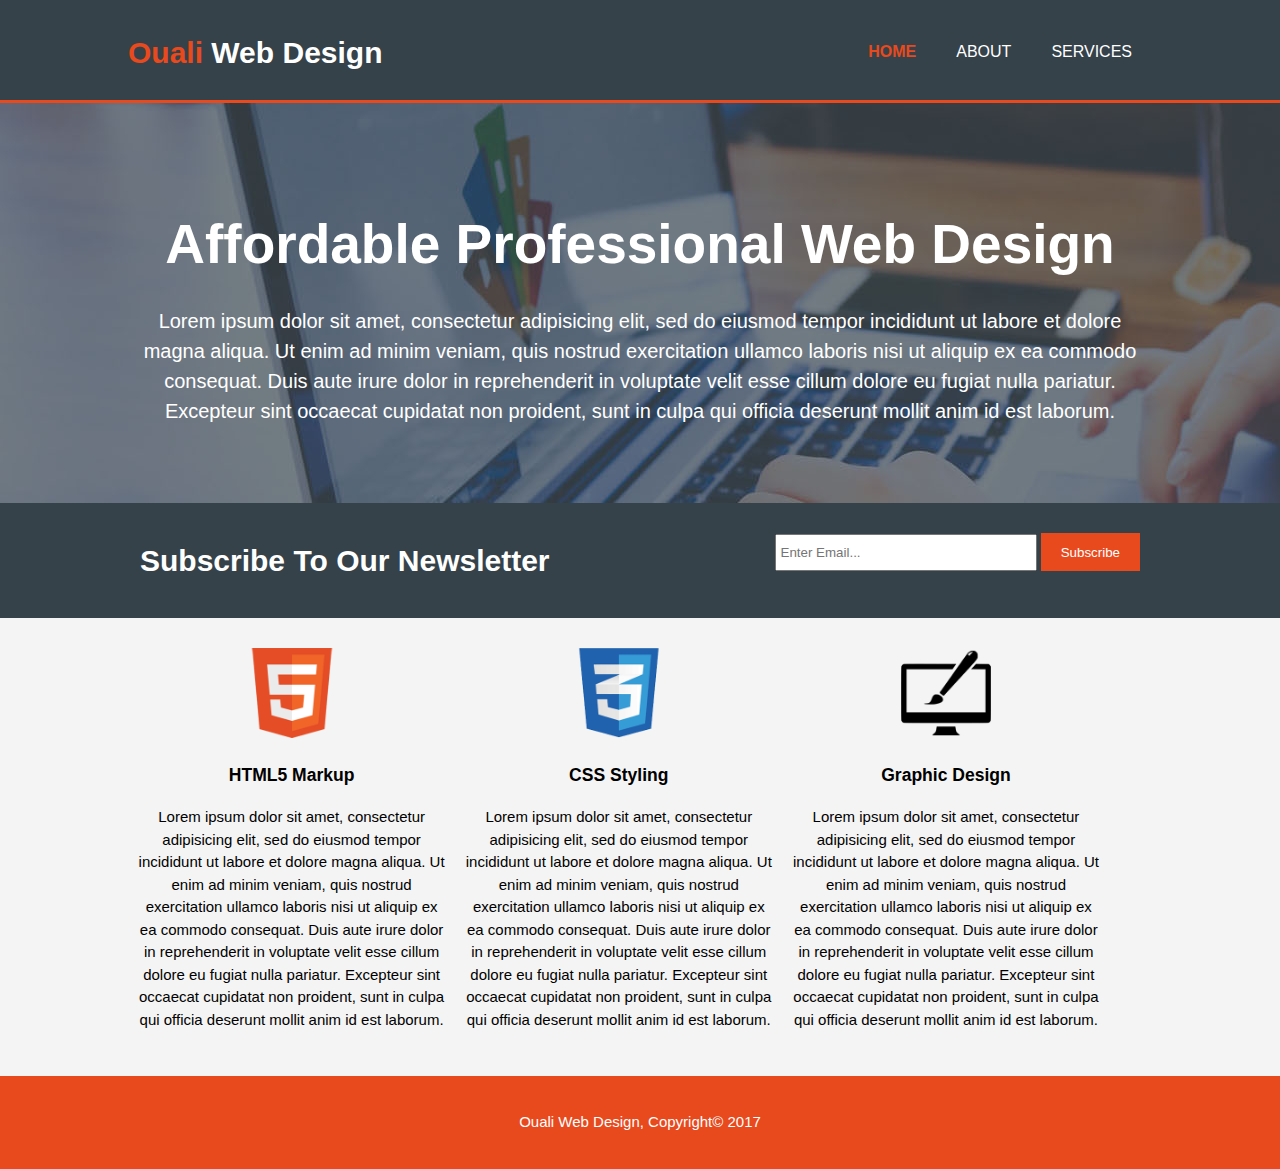
<file: index.html>
<!DOCTYPE html>
<html>

<head>
  <meta charset="utf-8">
  <meta name="viewport" content="width=device-width">
  <meta name="description" content="affordable and professional web design">
  <meta name="keywords" content="web design, affordable web design, professional web design">
  <meta name="author" content="Abdoulah Ouali">
  <title>Ouali Web Design | Welcome</title>
  <link rel="stylesheet" href="./css/style.css">
</head>

<body>
  <header>
    <div class="container">
      <div id="branding">
        <h1><span class="highlight">Ouali</span> Web Design</h1>
      </div>
      <nav>
        <ul>
          <li class="current"><a href="index.html">Home</a></li>
          <li><a href="about.html">About</a></li>
          <li><a href="services.html">Services</a></li>
        </ul>
      </nav>
    </div>
  </header>

  <section id="showcase">
    <div class="container">
      <h1>Affordable Professional Web Design</h1>
      <p>Lorem ipsum dolor sit amet, consectetur adipisicing elit, sed do eiusmod tempor incididunt ut labore et dolore magna aliqua. Ut enim ad minim veniam, quis nostrud exercitation ullamco laboris nisi ut aliquip ex ea commodo consequat. Duis aute irure
        dolor in reprehenderit in voluptate velit esse cillum dolore eu fugiat nulla pariatur. Excepteur sint occaecat cupidatat non proident, sunt in culpa qui officia deserunt mollit anim id est laborum.</p>
    </div>
  </section>

  <section id="newsletter">
    <div class="container">
      <h1>Subscribe To Our Newsletter</h1>
      <form>
        <input type="email" placeholder="Enter Email...">
        <button type="submit" class="button_1">Subscribe</button>
      </form>
    </div>
  </section>

  <section id="boxes">
    <div class="container">
      <div class="box">
        <img src="./images/logo_html.png">
        <h3>HTML5 Markup</h3>
        <p>Lorem ipsum dolor sit amet, consectetur adipisicing elit, sed do eiusmod tempor incididunt ut labore et dolore magna aliqua. Ut enim ad minim veniam, quis nostrud exercitation ullamco laboris nisi ut aliquip ex ea commodo consequat. Duis aute
          irure dolor in reprehenderit in voluptate velit esse cillum dolore eu fugiat nulla pariatur. Excepteur sint occaecat cupidatat non proident, sunt in culpa qui officia deserunt mollit anim id est laborum.</p>
      </div>
      <div class="box">
        <img src="./images/logo_css.png">
        <h3>CSS Styling</h3>
        <p>Lorem ipsum dolor sit amet, consectetur adipisicing elit, sed do eiusmod tempor incididunt ut labore et dolore magna aliqua. Ut enim ad minim veniam, quis nostrud exercitation ullamco laboris nisi ut aliquip ex ea commodo consequat. Duis aute
          irure dolor in reprehenderit in voluptate velit esse cillum dolore eu fugiat nulla pariatur. Excepteur sint occaecat cupidatat non proident, sunt in culpa qui officia deserunt mollit anim id est laborum.</p>
      </div>
      <div class="box">
        <img src="./images/logo_brush.png">
        <h3>Graphic Design</h3>
        <p>Lorem ipsum dolor sit amet, consectetur adipisicing elit, sed do eiusmod tempor incididunt ut labore et dolore magna aliqua. Ut enim ad minim veniam, quis nostrud exercitation ullamco laboris nisi ut aliquip ex ea commodo consequat. Duis aute
          irure dolor in reprehenderit in voluptate velit esse cillum dolore eu fugiat nulla pariatur. Excepteur sint occaecat cupidatat non proident, sunt in culpa qui officia deserunt mollit anim id est laborum.</p>
      </div>

    </div>
  </section>

  <footer>
    <p> Ouali Web Design, Copyright&copy; 2017 </p>
  </footer>
</body>

</html>
</file>
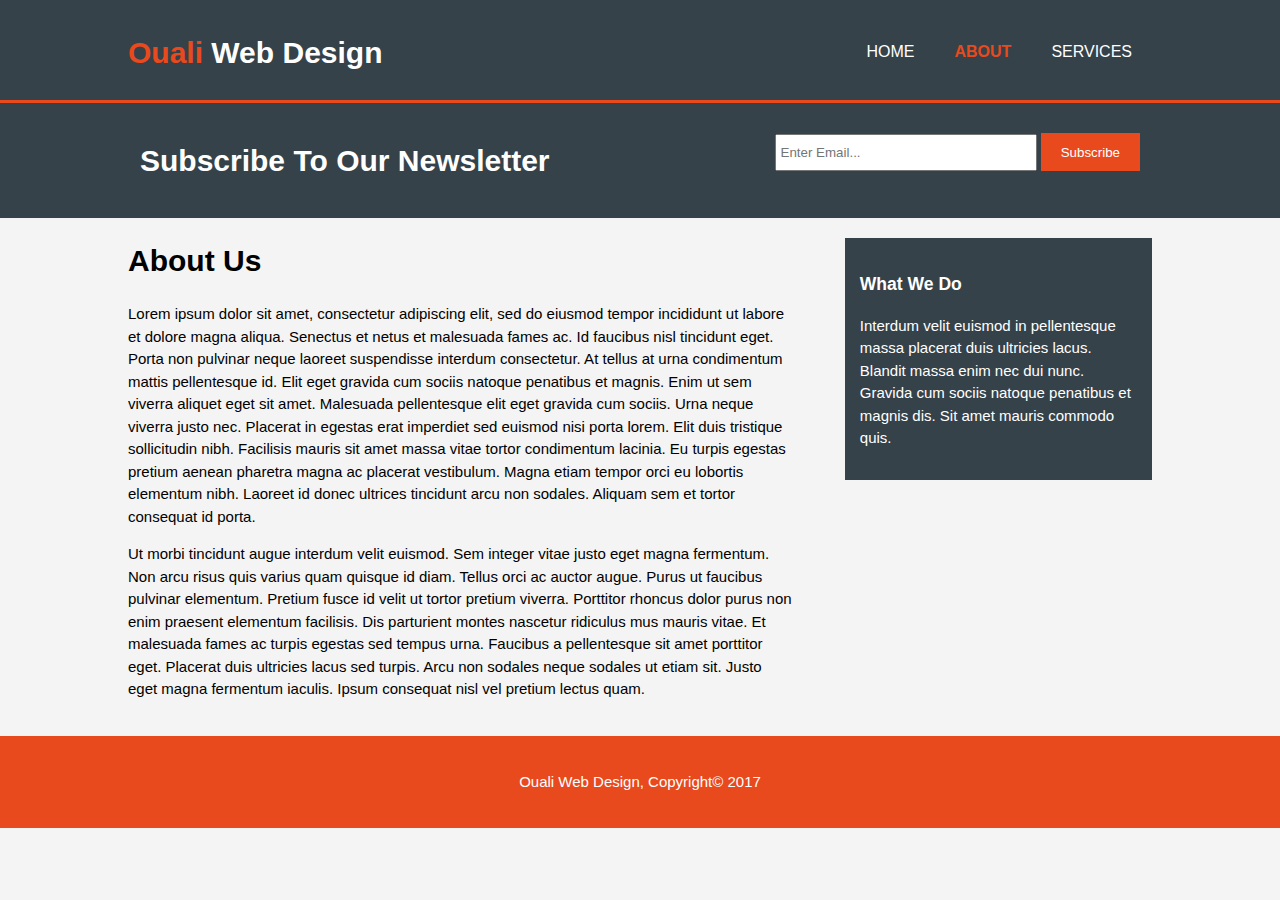
<file: about.html>
<!DOCTYPE html>
<html>

<head>
  <meta charset="utf-8">
  <meta name="viewport" content="width=device-width">
  <meta name="description" content="affordable and professional web design">
  <meta name="keywords" content="web design, affordable web design, professional web design">
  <meta name="author" content="Abdoulah Ouali">
  <title>Ouali Web Design | About</title>
  <link rel="stylesheet" href="./css/style.css">
</head>

<body>
  <header>
    <div class="container">
      <div id="branding">
        <h1><span class="highlight">Ouali</span> Web Design</h1>
      </div>
      <nav>
        <ul>
          <li><a href="index.html">Home</a></li>
          <li class="current"><a href="about.html">About</a></li>
          <li><a href="services.html">Services</a></li>
        </ul>
      </nav>
    </div>
  </header>

  <section id="newsletter">
    <div class="container">
      <h1>Subscribe To Our Newsletter</h1>
      <form>
        <input type="email" placeholder="Enter Email...">
        <button type="submit" class="button_1">Subscribe</button>
      </form>
    </div>
  </section>

  <section id="main">
    <div class="container">
      <article id="main-col">
        <h1 class="page-title">About Us</h1>
        <p>Lorem ipsum dolor sit amet, consectetur adipiscing elit, sed do eiusmod tempor incididunt ut labore et dolore magna aliqua. Senectus et netus et malesuada fames ac. Id faucibus nisl tincidunt eget. Porta non pulvinar neque laoreet suspendisse
          interdum consectetur. At tellus at urna condimentum mattis pellentesque id. Elit eget gravida cum sociis natoque penatibus et magnis. Enim ut sem viverra aliquet eget sit amet. Malesuada pellentesque elit eget gravida cum sociis. Urna neque
          viverra justo nec. Placerat in egestas erat imperdiet sed euismod nisi porta lorem. Elit duis tristique sollicitudin nibh. Facilisis mauris sit amet massa vitae tortor condimentum lacinia. Eu turpis egestas pretium aenean pharetra magna ac placerat
          vestibulum. Magna etiam tempor orci eu lobortis elementum nibh. Laoreet id donec ultrices tincidunt arcu non sodales. Aliquam sem et tortor consequat id porta.</p>
        <p>Ut morbi tincidunt augue interdum velit euismod. Sem integer vitae justo eget magna fermentum. Non arcu risus quis varius quam quisque id diam. Tellus orci ac auctor augue. Purus ut faucibus pulvinar elementum. Pretium fusce id velit ut tortor
          pretium viverra. Porttitor rhoncus dolor purus non enim praesent elementum facilisis. Dis parturient montes nascetur ridiculus mus mauris vitae. Et malesuada fames ac turpis egestas sed tempus urna. Faucibus a pellentesque sit amet porttitor
          eget. Placerat duis ultricies lacus sed turpis. Arcu non sodales neque sodales ut etiam sit. Justo eget magna fermentum iaculis. Ipsum consequat nisl vel pretium lectus quam.</p>
      </article>
      <aside id="sidebar">
        <div class="dark">
          <h3>What We Do</h3>
          <p>Interdum velit euismod in pellentesque massa placerat duis ultricies lacus. Blandit massa enim nec dui nunc. Gravida cum sociis natoque penatibus et magnis dis. Sit amet mauris commodo quis.</p>
        </div>
      </aside>
    </div>
  </section>

  <footer>
    <p> Ouali Web Design, Copyright&copy; 2017 </p>
  </footer>
</body>

</html>
</file>
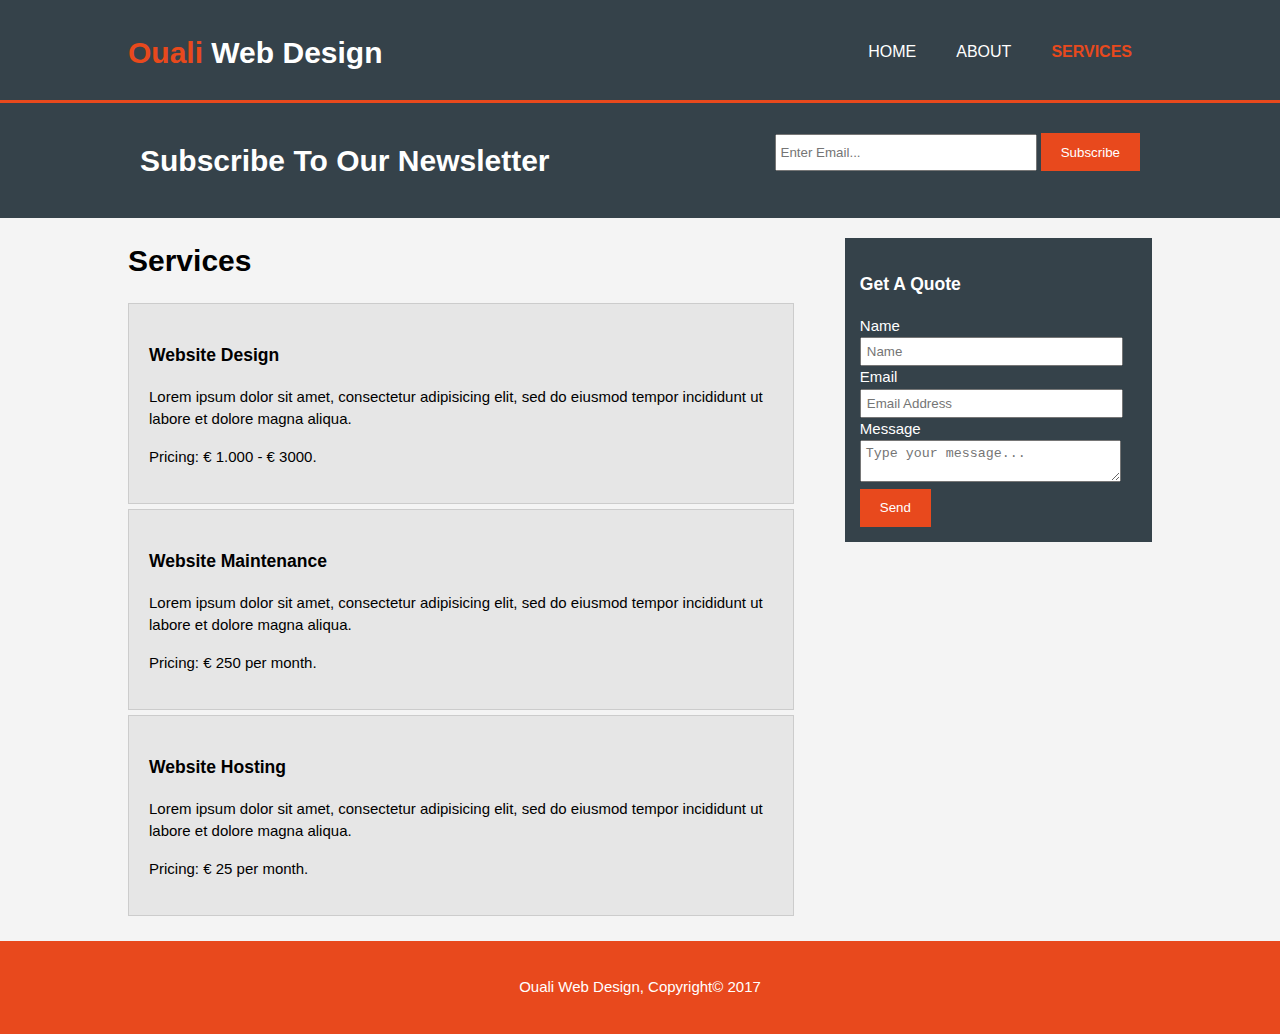
<file: services.html>
<!DOCTYPE html>
<html>

<head>
  <meta charset="utf-8">
  <meta name="viewport" content="width=device-width">
  <meta name="description" content="affordable and professional web design">
  <meta name="keywords" content="web design, affordable web design, professional web design">
  <meta name="author" content="Abdoulah Ouali">
  <title>Ouali Web Design | Services</title>
  <link rel="stylesheet" href="./css/style.css">
</head>

<body>
  <header>
    <div class="container">
      <div id="branding">
        <h1><span class="highlight">Ouali</span> Web Design</h1>
      </div>
      <nav>
        <ul>
          <li><a href="index.html">Home</a></li>
          <li><a href="about.html">About</a></li>
          <li class="current"><a href="services.html">Services</a></li>
        </ul>
      </nav>
    </div>
  </header>

  <section id="newsletter">
    <div class="container">
      <h1>Subscribe To Our Newsletter</h1>
      <form>
        <input type="email" placeholder="Enter Email...">
        <button type="submit" class="button_1">Subscribe</button>
      </form>
    </div>
  </section>

  <section id="main">
    <div class="container">
      <article id="main-col">
        <h1 class="page-title">Services</h1>
        <ul id="services">
          <li>
            <h3>Website Design</h3>
            <p>Lorem ipsum dolor sit amet, consectetur adipisicing elit, sed do eiusmod tempor incididunt ut labore et dolore magna aliqua.</p>
            <p>Pricing: &euro; 1.000 - &euro; 3000.</p>
          </li>
          <li>
            <h3>Website Maintenance</h3>
            <p>Lorem ipsum dolor sit amet, consectetur adipisicing elit, sed do eiusmod tempor incididunt ut labore et dolore magna aliqua.</p>
            <p>Pricing: &euro; 250 per month.</p>
          </li>
          <li>
            <h3>Website Hosting</h3>
            <p>Lorem ipsum dolor sit amet, consectetur adipisicing elit, sed do eiusmod tempor incididunt ut labore et dolore magna aliqua.</p>
            <p>Pricing: &euro; 25 per month.</p>
          </li>
        </ul>
      </article>
      <aside id="sidebar">
        <div class="dark">
          <h3>Get A Quote</h3>
          <form class="quote">
            <div>
              <label>Name</label><br>
              <input type="text" placeholder="Name">
            </div>
            <div>
              <label>Email</label><br>
              <input type="email" placeholder="Email Address">
            </div>
            <div>
              <label>Message</label><br>
              <textarea placeholder="Type your message..."></textarea>
            </div>
            <button class="button_1" type="submit">Send</button>
          </form>
        </div>
      </aside>
    </div>
  </section>

  <footer>
    <p> Ouali Web Design, Copyright&copy; 2017 </p>
  </footer>
</body>

</html>
</file>
<file: css/style.css>
body {
  font: 15px/1.5 Arial, Helvetica, sans-serif;
  padding: 0;
  margin: 0;
  background-color: #f4f4f4;
}

/*Global*/

.container {
  width: 80%;
  margin: auto;
  overflow: hidden;
}

ul {
  margin: 0;
  padding: 0;
}

.button_1 {
  height: 38px;
  background: #e8491d;
  border: 0;
  padding-left: 20px;
  padding-right: 20px;
  color: #ffffff;
}

.dark {
  padding: 15px;
  background: #35424a;
  color: #ffffff;
  margin-top: 10px;
  margin-bottom: 10p;
}

/*Header*/

header {
  background: #35424a;
  color: #ffffff;
  padding-top: 30px;
  min-height: 70px;
  border-bottom: #e8491d 3px solid;
}

header a {
  color: #ffffff;
  text-decoration: none;
  text-transform: uppercase;
  font-size: 16px;
}

header li {
  float: left;
  display: inline;
  padding: 0 20px 0 20px;
}

header #branding {
  float: left;
}

header #branding h1 {
  margin: 0;
}

header nav {
  float: right;
  margin-top: 10px;
}

header .highlight, header .current a {
  color: #e8491d;
  font-weight: bold;
}

header a:hover {
  color: #cccccc;
  font-weight: bold;
}

/*Showcase*/

#showcase {
  min-height: 400px;
  background: url('../images/showcase.jpg') no-repeat 0 -400px;
  text-align: center;
  color: #ffffff;
}

#showcase h1 {
  margin-top: 100px;
  font-size: 55px;
  margin-bottom: 10px;
}

#showcase p {
  font-size: 20px;
}

/*Newsletter*/

#newsletter {
  padding: 15px;
  color: #ffffff;
  background: #35424a;
}

#newsletter h1 {
  float: left;
}

#newsletter form {
  float: right;
  margin-top: 15px;
}

#newsletter input[type="Email"] {
  padding: 4px;
  height: 25px;
  width: 250px;
}

/*Boxes*/

#boxes {
  margin-top: 20px;
}

#boxes .box {
  float: left;
  text-align: center;
  width: 30%;
  padding: 10px;
}

#boxes .box img {
  width: 90px;
}

/* sidebar */

aside#sidebar {
  float: right;
  width: 30%;
  margin-top: 10px;
}

aside#sidebar .quote input, aside#sidebar .quote textarea {
  width: 90%;
  padding: 5px;
}

/* main col */

article#main-col {
  float: left;
  width: 65%;
}

/*Services*/

ul#services li {
  list-style: none;
  padding: 20px;
  border: #cccccc solid 1px;
  margin-bottom: 5px;
  background: #e6e6e6;
}

footer {
  padding: 20px;
  margin-top: 20px;
  color: #ffffff;
  background-color: #e8491d;
  text-align: center;
}

/*media Queries*/

@media(max-width:768px) {
  header #branding, header nav, header nav li, #newsletter h1, #newsletter form, #boxes .box, article#main-col, aside#sidebar{
    float: none;
    text-align: center;
    width: 100%;
  }
  header {
    padding-bottom: 20px;
  }
  #showcase h1 {
    margin-top: 40px;
  }
  #newsletter button {
    display: block;
    width: 100%;
  }
  #newsletter form input[type="email"], .quote input, .quote textarea {
    width: 100%;
    margin-bottom: 5px;
  }
}
</file>
